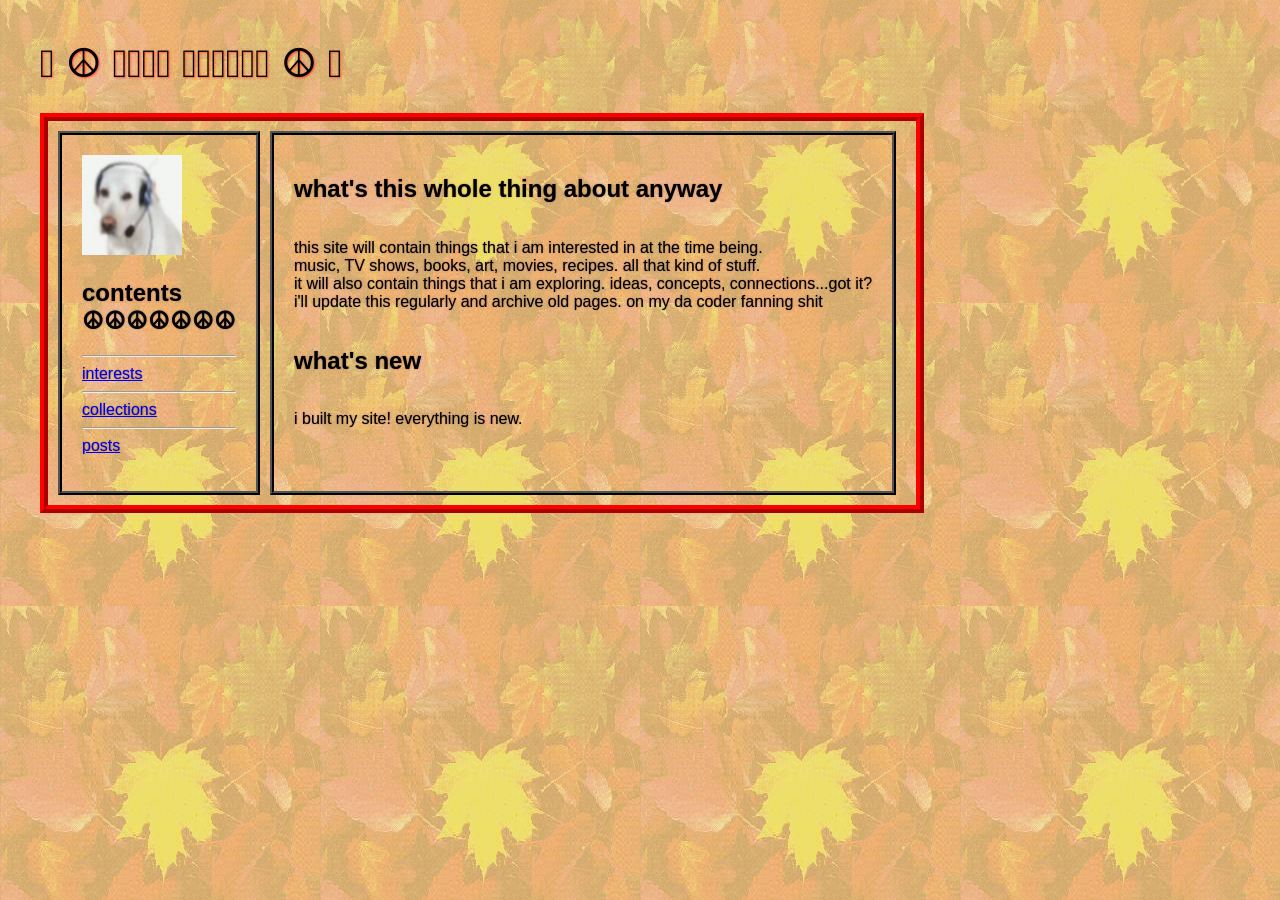
<file: public/index.html>
<!DOCTYPE html>
<html>
  <head>
    <title> ⥽⥽⥽ &sfr;&afr;&mfr; ⥼⥼⥼ </title>
    <link rel="stylesheet" href="styles.css">
    <meta charset="utf-8">
  </head>
  
<!-- this is the start of the page content.-->
  <body>
    <h1 class="page-title"> 𖠊 ☮ 𝔟𝔞𝔟𝔶 𝔥𝔦𝔭𝔭𝔬𝔰 ☮ 𖠊 </h1>

    <!-- this is the div that holds the cards-->
      <div class="hippo-card-container">
        <div class="hippo-contents">
          <img src="images/IT-dog.jpg" width="100px" height="100px">
          <h2>contents<br>☮☮☮☮☮☮☮</h2>
          <p>
            <hr>
            <a href="interests.html">interests</a>
            <hr>
            <a href="https://www.wikipedia.org/">collections</a>
            <hr>
            <a href="https://www.wikipedia.org/">posts</a>
          </p>
          </div>
          <div class="hippo-card">
             <h2>what's this whole thing about anyway</h2>
              <p> this site will contain things that i am interested in at the time being. <br>music, TV shows, books, art, movies, recipes. all that kind of stuff.<br> it will also contain things that i am exploring. ideas, concepts, connections...got it?<br> i'll update this regularly and archive old pages. on my da coder fanning shit</p>
              <h2>what's new</h2>
              <p>i built my site! everything is new.</p>
          </div>
    </div>
  </body>
</html>
</file>
<file: public/styles.css>
/*these are global properties*/

body {
  background-image: url("images/leaves.gif");
  font-family: Arial, Helvetica, sans-serif;
  text-shadow: 0px 0px 1.5px #7F5555;
  margin: 40px;
}


/*these are div-specific properties*/
.page-title {
  text-shadow: 1px 1px 2px #FF4B33;
  font-size:40px;
  }

.hippo-card-container {
  border: 8px ridge red;
  padding: 10px;
  display: inline-grid;
  grid-gap: 10px; 
  grid-template-columns: auto auto auto;
  grid-template-rows: auto; 
 
}

.hippo-contents {
  border: 4px ridge black;
  padding: 20px;
  flex-grow: 1;

}

.hippo-card {
  border: 4px ridge black;
  display: flex;
  flex-direction: column;
  padding: 20px;
  
}

/*Goodreads*/

  .gr_custom_book_container {
    /* customize your book covers here */
    flex-direction: row;
  }

  .gr_custom_author{
    /* customize your author names here */
    font-size: 10px;
  }
</file>
